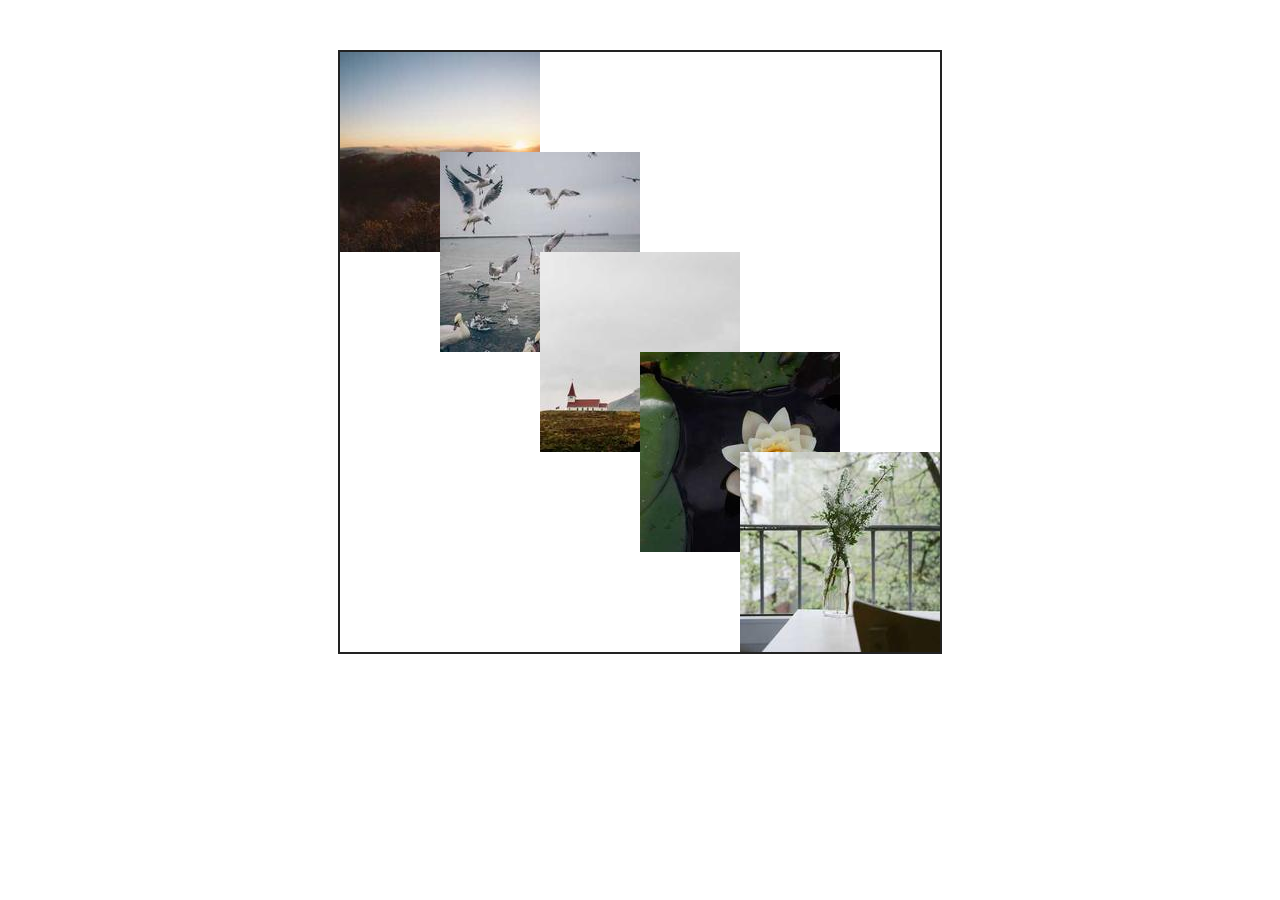
<file: ImagenesSuperpuestas/index.html>
<!doctype html>
<html class="no-js" lang="">

<head>
  <meta charset="utf-8">
  <meta name="viewport" content="width=device-width, initial-scale=1">
  <title></title>
  <link rel="stylesheet" href="css/style.css">
  <meta name="description" content="">
  
  <meta name="theme-color" content="#fafafa">
</head>

<body>

  <div class="centrarDiv">
      <img class="img1" src="img/Img1.jpg">
      <img class="img2" src="img/Img2.jpg">
      <img class="img3" src="img/Img3.jpg">
      <img class="img4" src="img/Img4.jpg">
      <img class="img5" src="img/img5.jpg">
  </div>

</body>

</html>
</file>
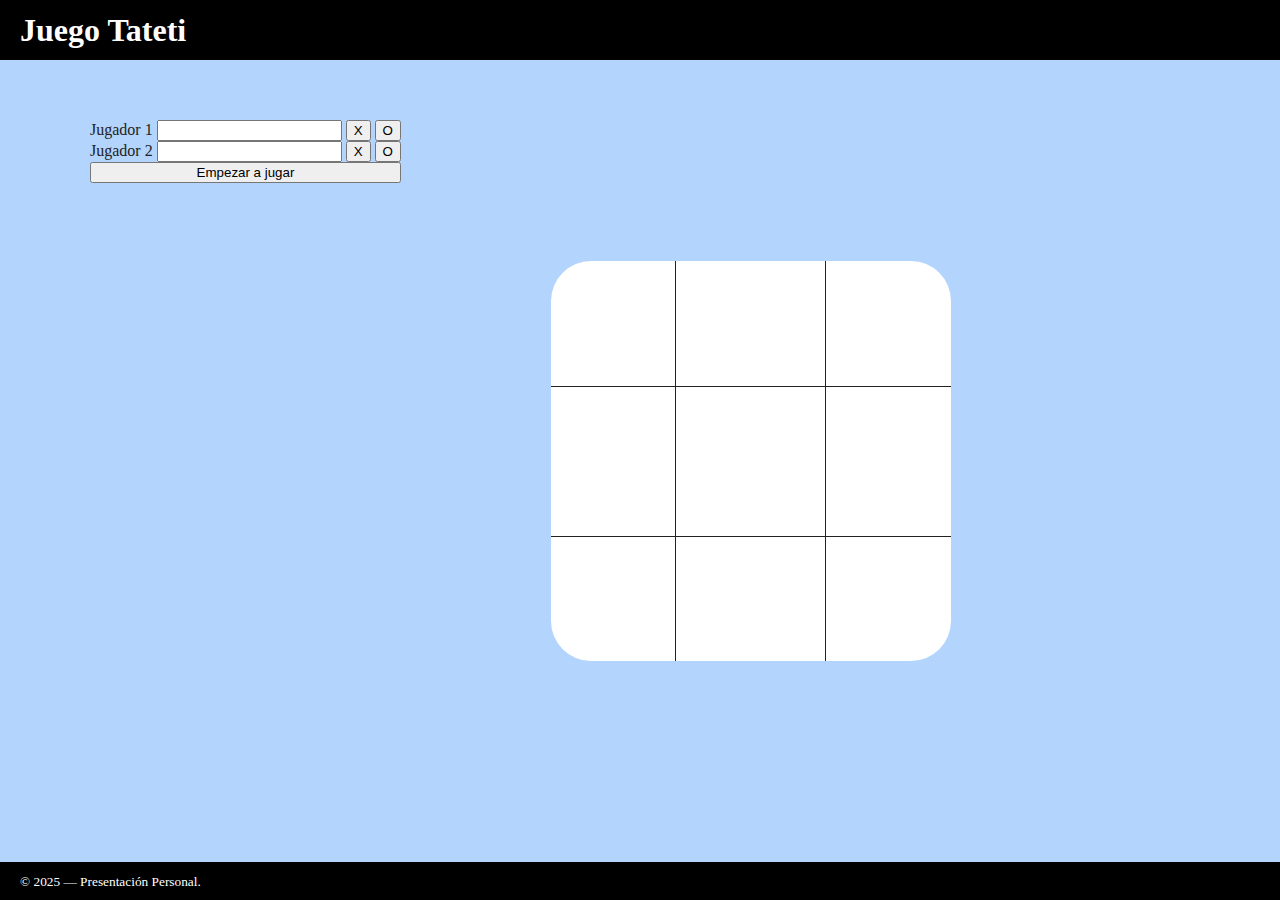
<file: Tateti/index.html>
<!doctype html>
<html class="no-js" lang="">

<head>
  <meta charset="utf-8">
  <meta name="viewport" content="width=device-width, initial-scale=1">
  <title></title>
  <link rel="stylesheet" href="css/style.css">
  <meta name="description" content="">

  <meta property="og:title" content="">
  <meta property="og:type" content="">
  <meta property="og:url" content="">
  <meta property="og:image" content="">
  <meta property="og:image:alt" content="">

  <link rel="icon" href="/favicon.ico" sizes="any">
  <link rel="icon" href="/icon.svg" type="image/svg+xml">
  <link rel="apple-touch-icon" href="icon.png">

  <link rel="manifest" href="site.webmanifest">
  <meta name="theme-color" content="#fafafa">
</head>

<body>
  <header>
    <h1>Juego Tateti</h1>
  </header>
  <main>
    <section id="Datos">
      <div> 
        <label>Jugador 1</label>
        <input>
        <button>X</button>
        <button>O</button>
      </div>

      <div>
        <label>Jugador 2</label>
        <input>
        <button>X</button>
        <button>O</button>
      </div>
      <button type="submit">Empezar a jugar</button>
    </section>
    <section id="Juego">
      <table>
        <tr class="bordetr">
          <td>
              
          </td>
          <td class="bordetd">

          </td>
          <td class="bordetd">

          </td>
        </tr>
        <tr class="bordetr">
          <td>

          </td>
          <td class="bordetd">

          </td>
          <td class="bordetd">

          </td>
        </tr>
        <tr>
          <td>

          </td>
          <td class="bordetd">

          </td>
          <td class="bordetd">

          </td>
        </tr>
      </table>
    </section>
  </main>
  <footer>
    <small>
      &copy; <time datetime="2025">2025</time> — Presentación Personal.
    </small>
  </footer>
</body>

</html>
</file>
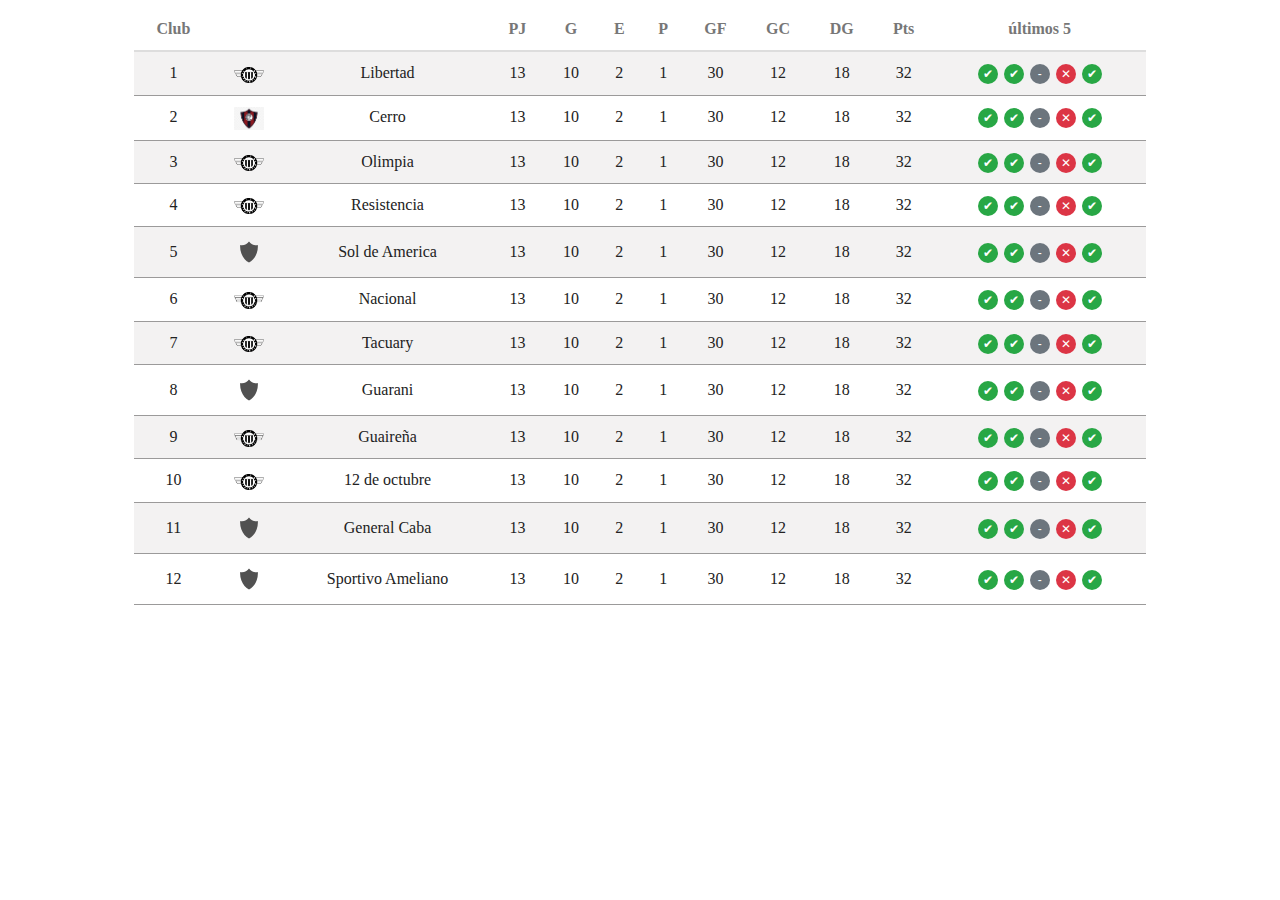
<file: TorneoParaguayo/index.html>
<!doctype html>
<html class="no-js" lang="">

<head>
  <meta charset="utf-8">
  <meta name="viewport" content="widtd=device-widtd, initial-scale=1">
  <title></title>
  <link rel="stylesheet" href="css/style.css">
  <meta name="description" content="">
  
  <meta name="tdeme-color" content="#fafafa">
</head>

<body>

 <table>
  <thead>
    <tr>
      <th>Club</th>
      <th>     </th>
      <th>     </th>
      <th>PJ</th>
      <th>G</th>
      <th>E</th>
      <th>P</th>
      <th>GF</th>
      <th>GC</th>
      <th>DG</th>
      <th>Pts</th>
      <th>últimos 5</th>
    </tr>
  </thead>
  <tbody>
    <tr class="trImpar">
      <td>1</td>
      <td> <img src="img/Libertad-logo.png" alt="Logo " width="30"></td>
      <td>Libertad</td>
      <td>13</td>
      <td>10</td>
      <td>2</td>
      <td>1</td>
      <td>30</td>
      <td>12</td>
      <td>18</td>
      <td>32</td>
      <td>
        <span class="bolita ganado">✔</span>
        <span class="bolita ganado">✔</span>
        <span class="bolita empate">-</span>
        <span class="bolita perdido">✕</span>
        <span class="bolita ganado">✔</span>
      </td>
    </tr>
    <tr>
      <td>2</td>
      <td> <img src="img/Cerro.png" alt="Logo " width="30"></td>
      <td>Cerro</td>
      <td>13</td>
      <td>10</td>
      <td>2</td>
      <td>1</td>
      <td>30</td>
      <td>12</td>
      <td>18</td>
      <td>32</td>
      <td>
        <span class="bolita ganado">✔</span>
        <span class="bolita ganado">✔</span>
        <span class="bolita empate">-</span>
        <span class="bolita perdido">✕</span>
        <span class="bolita ganado">✔</span>
      </td>
    </tr>
    <tr class="trImpar">
      <td>3</td>
      <td> <img src="img/Libertad-logo.png" alt="Logo " width="30"></td>
      <td>Olimpia</td>
      <td>13</td>
      <td>10</td>
      <td>2</td>
      <td>1</td>
      <td>30</td>
      <td>12</td>
      <td>18</td>
      <td>32</td>
      <td>
        <span class="bolita ganado">✔</span>
        <span class="bolita ganado">✔</span>
        <span class="bolita empate">-</span>
        <span class="bolita perdido">✕</span>
        <span class="bolita ganado">✔</span>
      </td>
    </tr>
    <tr>
      <td>4</td>
      <td> <img src="img/Libertad-logo.png" alt="Logo " width="30"></td>
      <td>Resistencia</td>
      <td>13</td>
      <td>10</td>
      <td>2</td>
      <td>1</td>
      <td>30</td>
      <td>12</td>
      <td>18</td>
      <td>32</td>
      <td>
        <span class="bolita ganado">✔</span>
        <span class="bolita ganado">✔</span>
        <span class="bolita empate">-</span>
        <span class="bolita perdido">✕</span>
        <span class="bolita ganado">✔</span>
      </td>
    </tr>
    <tr class="trImpar">
      <td>5</td>
      <td> <img src="img/f48f7caf77c310742b788d18b2743fa8.svg" alt="Logo " width="30"></td>
      <td>Sol de America</td>
      <td>13</td>
      <td>10</td>
      <td>2</td>
      <td>1</td>
      <td>30</td>
      <td>12</td>
      <td>18</td>
      <td>32</td>
      <td>
        <span class="bolita ganado">✔</span>
        <span class="bolita ganado">✔</span>
        <span class="bolita empate">-</span>
        <span class="bolita perdido">✕</span>
        <span class="bolita ganado">✔</span>
      </td>
    </tr>
    <tr>
      <td>6</td>
      <td> <img src="img/Libertad-logo.png" alt="Logo " width="30"></td>
      <td>Nacional</td>
      <td>13</td>
      <td>10</td>
      <td>2</td>
      <td>1</td>
      <td>30</td>
      <td>12</td>
      <td>18</td>
      <td>32</td>
      <td>
        <span class="bolita ganado">✔</span>
        <span class="bolita ganado">✔</span>
        <span class="bolita empate">-</span>
        <span class="bolita perdido">✕</span>
        <span class="bolita ganado">✔</span>
      </td>
    </tr>
    <tr class="trImpar">
      <td>7</td>
      <td> <img src="img/Libertad-logo.png" alt="Logo " width="30"></td>
      <td>Tacuary</td>
      <td>13</td>
      <td>10</td>
      <td>2</td>
      <td>1</td>
      <td>30</td>
      <td>12</td>
      <td>18</td>
      <td>32</td>
      <td>
        <span class="bolita ganado">✔</span>
        <span class="bolita ganado">✔</span>
        <span class="bolita empate">-</span>
        <span class="bolita perdido">✕</span>
        <span class="bolita ganado">✔</span>
      </td>
    </tr>
    <tr>
      <td>8</td>
      <td> <img src="img/f48f7caf77c310742b788d18b2743fa8.svg" alt="Logo " width="30"></td>
      <td>Guarani</td>
      <td>13</td>
      <td>10</td>
      <td>2</td>
      <td>1</td>
      <td>30</td>
      <td>12</td>
      <td>18</td>
      <td>32</td>
      <td>
        <span class="bolita ganado">✔</span>
        <span class="bolita ganado">✔</span>
        <span class="bolita empate">-</span>
        <span class="bolita perdido">✕</span>
        <span class="bolita ganado">✔</span>
      </td>
    </tr>
    <tr class="trImpar">
      <td>9</td>
      <td> <img src="img/Libertad-logo.png" alt="Logo " width="30"></td>
      <td>Guaireña</td>
      <td>13</td>
      <td>10</td>
      <td>2</td>
      <td>1</td>
      <td>30</td>
      <td>12</td>
      <td>18</td>
      <td>32</td>
      <td>
        <span class="bolita ganado">✔</span>
        <span class="bolita ganado">✔</span>
        <span class="bolita empate">-</span>
        <span class="bolita perdido">✕</span>
        <span class="bolita ganado">✔</span>
      </td>
    </tr>
    <tr>
      <td>10</td>
      <td> <img src="img/Libertad-logo.png" alt="Logo " width="30"></td>
      <td>12 de octubre</td>
      <td>13</td>
      <td>10</td>
      <td>2</td>
      <td>1</td>
      <td>30</td>
      <td>12</td>
      <td>18</td>
      <td>32</td>
      <td>
        <span class="bolita ganado">✔</span>
        <span class="bolita ganado">✔</span>
        <span class="bolita empate">-</span>
        <span class="bolita perdido">✕</span>
        <span class="bolita ganado">✔</span>
      </td>
    </tr>
    <tr class="trImpar">
      <td>11</td>
      <td> <img src="img/f48f7caf77c310742b788d18b2743fa8.svg" alt="Logo " width="30"></td>
      <td>General Caba</td>
      <td>13</td>
      <td>10</td>
      <td>2</td>
      <td>1</td>
      <td>30</td>
      <td>12</td>
      <td>18</td>
      <td>32</td>
      <td>
        <span class="bolita ganado">✔</span>
        <span class="bolita ganado">✔</span>
        <span class="bolita empate">-</span>
        <span class="bolita perdido">✕</span>
        <span class="bolita ganado">✔</span>
      </td>
    </tr>
    <tr>
      <td>12</td>
      <td> <img src="img/f48f7caf77c310742b788d18b2743fa8.svg" alt="Logo " width="30"></td>
      <td>Sportivo Ameliano</td>
      <td>13</td>
      <td>10</td>
      <td>2</td>
      <td>1</td>
      <td>30</td>
      <td>12</td>
      <td>18</td>
      <td>32</td>
      <td>
        <span class="bolita ganado">✔</span>
        <span class="bolita ganado">✔</span>
        <span class="bolita empate">-</span>
        <span class="bolita perdido">✕</span>
        <span class="bolita ganado">✔</span>
      </td>
    </tr>
  </tbody>
 </table>

</body>

</html>
</file>
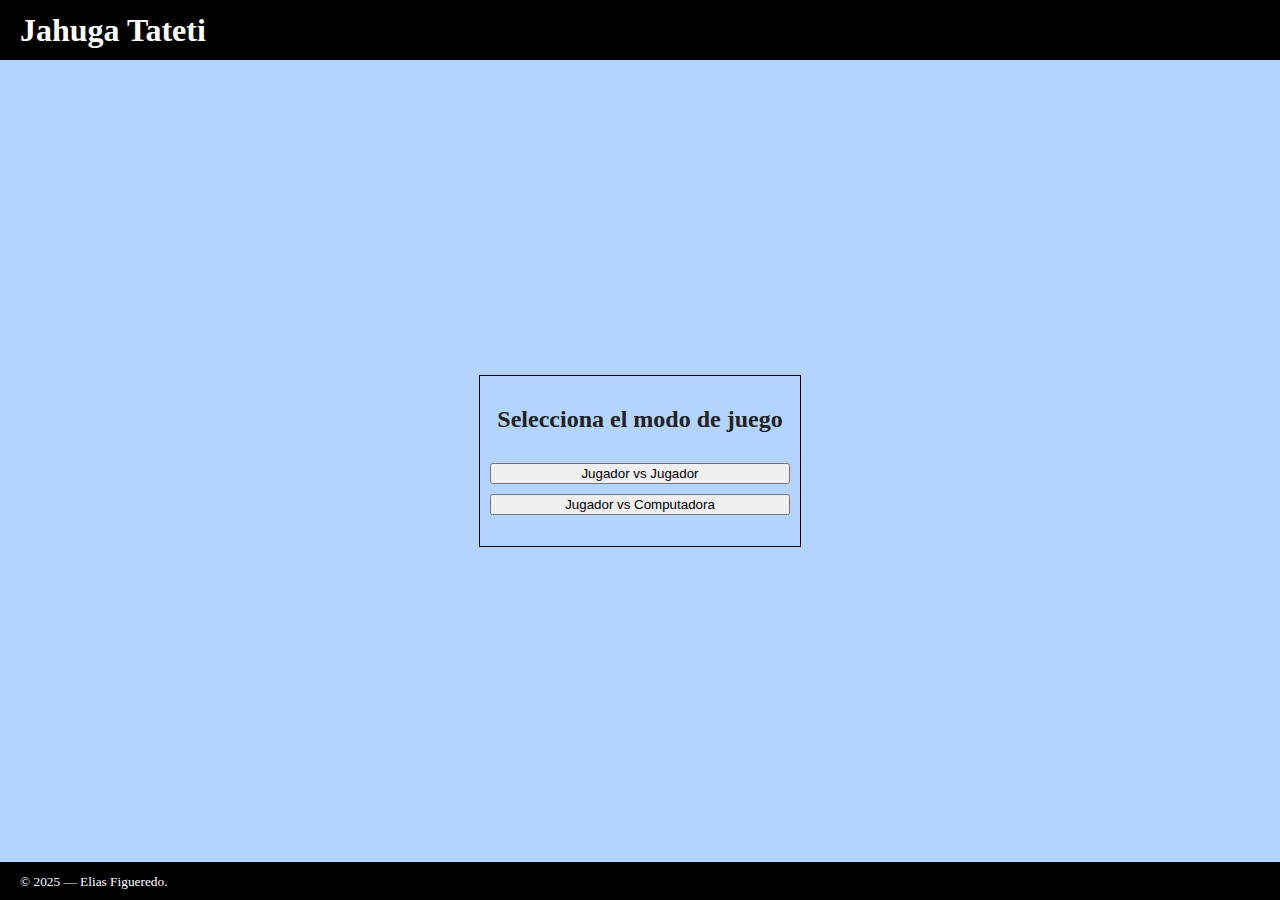
<file: Tateti/1-menu.html>
<!doctype html>
<html lang="en">

<head>
  <meta charset="UTF-8">
  <meta name="viewport" content="width=device-width, initial-scale=1.0">
  <title>Menú Principal</title>
  <link rel="stylesheet" href="css/style.css">
</head>

<body>
  <header>
    <h1>Jahuga Tateti</h1>
  </header>
  <main>
    <section id="menu">
      <h2>Selecciona el modo de juego</h2>
      <button class="btn" onclick="window.location.href='2-modo1.html'">Jugador vs Jugador</button>
      <button class="btn" onclick="window.location.href='3-modo2.html'">Jugador vs Computadora</button>
    </section>
  </main>
  <footer>
    <small>&copy; <time datetime="2025">2025</time> — Elias Figueredo.</small>
  </footer>
</body>
</html>
</file>
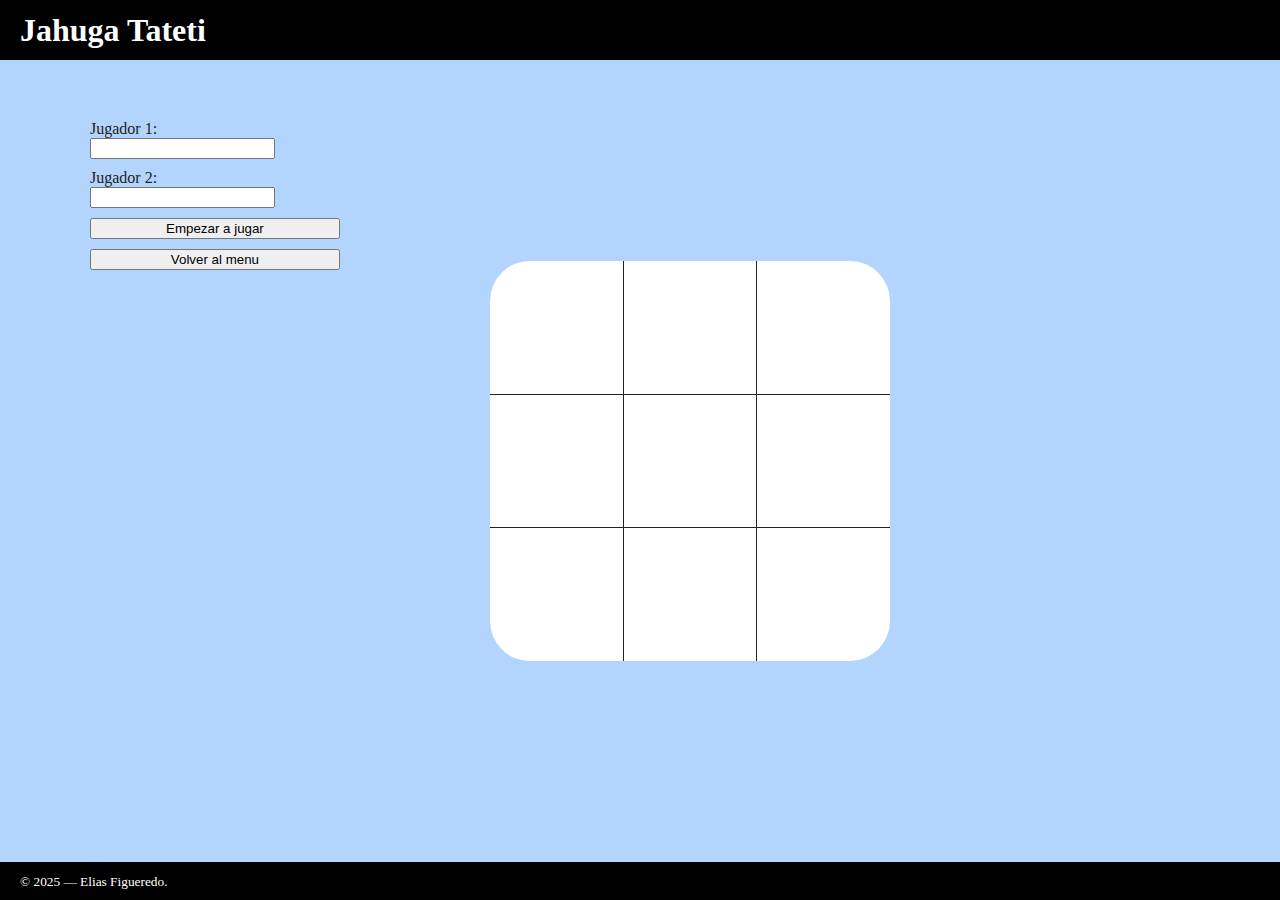
<file: Tateti/2-modo1.html>
<!doctype html>
<html class="no-js" lang="">

<head>
  <meta charset="utf-8">
  <meta name="viewport" content="width=device-width, initial-scale=1">
  <title></title>
  <link rel="stylesheet" href="css/style.css">
  <meta name="description" content="">

  <link rel="manifest" href="site.webmanifest">
  <meta name="theme-color" content="#fafafa">
</head>

<body>
  <header>
    <h1>Jahuga Tateti</h1>
  </header>
  <main>
    <section id="Datos">
      <div>
        <label for="jugador1" >Jugador 1: </label>
        <input id="jugador1" required>
      </div>  

      <div class="btn">
        <label for="jugador2">Jugador 2: </label>
        <input id="jugador2" required>
      </div>
      <button class="btn" id="empezar" type="submit" >Empezar a jugar</button>
      <button class="btn" onclick="window.location.href='1-menu.html'">Volver al menu</button>
    </section>
    <section id="Juego">
      <table>
        <tr class="bordetr">
          <td id="celda1" class="celda">

          </td>
          <td id="celda2" class="celda bordetd">

          </td>
          <td id="celda3" class="celda bordetd">

          </td>
        </tr>
        <tr class="bordetr">
          <td  id="celda4" class="celda">

          </td>
          <td id="celda5" class="celda bordetd">

          </td>
          <td id="celda6" class="celda bordetd">

          </td>
        </tr>
        <tr>
          <td id="celda7" class="celda">

          </td>
          <td id="celda8" class="celda bordetd">

          </td>
          <td id="celda9" class="celda bordetd">

          </td>
        </tr>
      </table>
    </section>
    <section id="InfoTurno" class="oculto">
      <h3>Turno actual:</h3>
      <div id="indicadorTurno" class="resaltado">
        </div>
    </section>
  </main>
  <footer>
    <small>
      &copy; <time datetime="2025">2025</time> — Elias Figueredo.
    </small>
  </footer>
  <script src="js/1-modo1.js"></script>
</body>

</html>
</file>
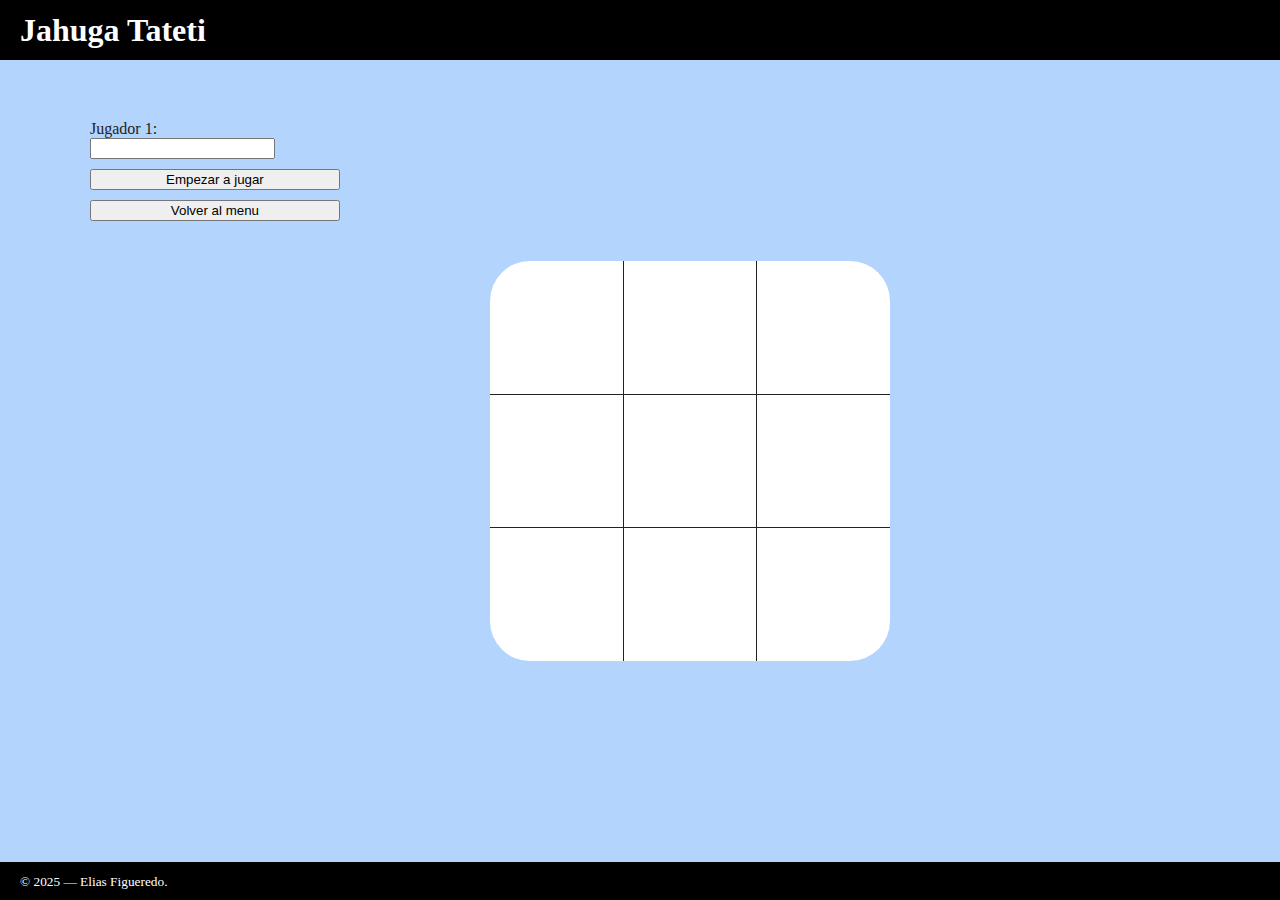
<file: Tateti/3-modo2.html>
<!doctype html>
<html class="no-js" lang="">

<head>
  <meta charset="utf-8">
  <meta name="viewport" content="width=device-width, initial-scale=1">
  <title></title>
  <link rel="stylesheet" href="css/style.css">
  <meta name="description" content="">

  <link rel="manifest" href="site.webmanifest">
  <meta name="theme-color" content="#fafafa">
</head>

<body>
  <header>
    <h1>Jahuga Tateti</h1>
  </header>
  <main>
    <section id="Datos">
      <div>
        <label for="jugador1" >Jugador 1: </label>
        <input id="jugador1" required>
      </div>  

      <button class="btn" id="empezar" type="submit" >Empezar a jugar</button>
      <button class="btn" onclick="window.location.href='1-menu.html'">Volver al menu</button>
    </section>
    <section id="Juego">
      <table>
        <tr class="bordetr">
          <td id="celda1" class="celda">

          </td>
          <td id="celda2" class="celda bordetd">

          </td>
          <td id="celda3" class="celda bordetd">

          </td>
        </tr>
        <tr class="bordetr">
          <td  id="celda4" class="celda">

          </td>
          <td id="celda5" class="celda bordetd">

          </td>
          <td id="celda6" class="celda bordetd">

          </td>
        </tr>
        <tr>
          <td id="celda7" class="celda">

          </td>
          <td id="celda8" class="celda bordetd">

          </td>
          <td id="celda9" class="celda bordetd">

          </td>
        </tr>
      </table>
    </section>
    <section id="InfoTurno" class="oculto">
      <h3>Turno actual:</h3>
      <div id="indicadorTurno" class="resaltado">
        </div>
    </section>
  </main>
  <footer>
    <small>
      &copy; <time datetime="2025">2025</time> — Elias Figueredo.
    </small>
  </footer>
  <script src="js/2-modo2.js"></script>
</body>

</html>
</file>
<file: ImagenesSuperpuestas/css/style.css>
/*! HTML5 Boilerplate v9.0.1 | MIT License | https://html5boilerplate.com/ */

/* main.css 3.0.0 | MIT License | https://github.com/h5bp/main.css#readme */
/*
 * What follows is the result of much research on cross-browser styling.
 * Credit left inline and big thanks to Nicolas Gallagher, Jonathan Neal,
 * Kroc Camen, and the H5BP dev community and team.
 */

/* ==========================================================================
   Base styles: opinionated defaults
   ========================================================================== */

.centrarDiv
{
  width: 600px;
  height: 600px;
  border: 2px solid #222;
  margin: 50px auto;
  position: relative;
}

.img1
{
  position: absolute;
  top:0;
  left: 0;
  z-index: 1;
}

.img2
{
  position: absolute;
  top:100px;
  left: 100px;
  z-index: 2;
}

.img3
{
  position: absolute;
  top:200px;
  left:200px;
  z-index: 3;
}

.img4
{
  position: absolute;
  top:300px;
  left:300px;
  z-index: 4;
}

.img5
{
  position: absolute;
  top:400px;
  left: 400px;
  z-index: 5;
}

img:hover
{ 
  position: absolute;
  top:200px;
  left:200px;
  border: 4px solid #1559ac;
  z-index: 6;
  transform: scale(3);
}


html {
  color: #222;
  font-size: 1em;
  line-height: 1.4;
}

/*
 * Remove text-shadow in selection highlight:
 * https://twitter.com/miketaylr/status/12228805301
 *
 * Customize the background color to match your design.
 */

::-moz-selection {
  background: #b3d4fc;
  text-shadow: none;
}

::selection {
  background: #b3d4fc;
  text-shadow: none;
}

/*
 * A better looking default horizontal rule
 */

hr {
  display: block;
  height: 1px;
  border: 0;
  border-top: 1px solid #ccc;
  margin: 1em 0;
  padding: 0;
}

/*
 * Remove the gap between audio, canvas, iframes,
 * images, videos and the bottom of their containers:
 * https://github.com/h5bp/html5-boilerplate/issues/440
 */

audio,
canvas,
iframe,
img,
svg,
video {
  vertical-align: middle;
}

/*
 * Remove default fieldset styles.
 */

fieldset {
  border: 0;
  margin: 0;
  padding: 0;
}

/*
 * Allow only vertical resizing of textareas.
 */

textarea {
  resize: vertical;
}

/* ==========================================================================
   Author's custom styles
   ========================================================================== */

/* ==========================================================================
   Helper classes
   ========================================================================== */

/*
 * Hide visually and from screen readers
 */

.hidden,
[hidden] {
  display: none !important;
}

/*
 * Hide only visually, but have it available for screen readers:
 * https://snook.ca/archives/html_and_css/hiding-content-for-accessibility
 *
 * 1. For long content, line feeds are not interpreted as spaces and small width
 *    causes content to wrap 1 word per line:
 *    https://medium.com/@jessebeach/beware-smushed-off-screen-accessible-text-5952a4c2cbfe
 */

.visually-hidden {
  border: 0;
  clip: rect(0, 0, 0, 0);
  height: 1px;
  margin: -1px;
  overflow: hidden;
  padding: 0;
  position: absolute;
  white-space: nowrap;
  width: 1px;
  /* 1 */
}

/*
 * Extends the .visually-hidden class to allow the element
 * to be focusable when navigated to via the keyboard:
 * https://www.drupal.org/node/897638
 */

.visually-hidden.focusable:active,
.visually-hidden.focusable:focus {
  clip: auto;
  height: auto;
  margin: 0;
  overflow: visible;
  position: static;
  white-space: inherit;
  width: auto;
}

/*
 * Hide visually and from screen readers, but maintain layout
 */

.invisible {
  visibility: hidden;
}

/*
 * Clearfix: contain floats
 *
 * The use of `table` rather than `block` is only necessary if using
 * `::before` to contain the top-margins of child elements.
 */

.clearfix::before,
.clearfix::after {
  content: "";
  display: table;
}

.clearfix::after {
  clear: both;
}

/* ==========================================================================
   EXAMPLE Media Queries for Responsive Design.
   These examples override the primary ('mobile first') styles.
   Modify as content requires.
   ========================================================================== */

@media only screen and (min-width: 35em) {
  /* Style adjustments for viewports that meet the condition */
}

@media print,
  (-webkit-min-device-pixel-ratio: 1.25),
  (min-resolution: 1.25dppx),
  (min-resolution: 120dpi) {
  /* Style adjustments for high resolution devices */
}

/* ==========================================================================
   Print styles.
   Inlined to avoid the additional HTTP request:
   https://www.phpied.com/delay-loading-your-print-css/
   ========================================================================== */

@media print {
  *,
  *::before,
  *::after {
    background: #fff !important;
    color: #000 !important;
    /* Black prints faster */
    box-shadow: none !important;
    text-shadow: none !important;
  }

  a,
  a:visited {
    text-decoration: underline;
  }

  a[href]::after {
    content: " (" attr(href) ")";
  }

  abbr[title]::after {
    content: " (" attr(title) ")";
  }

  /*
   * Don't show links that are fragment identifiers,
   * or use the `javascript:` pseudo protocol
   */
  a[href^="#"]::after,
  a[href^="javascript:"]::after {
    content: "";
  }

  pre {
    white-space: pre-wrap !important;
  }

  pre,
  blockquote {
    border: 1px solid #999;
    page-break-inside: avoid;
  }

  tr,
  img {
    page-break-inside: avoid;
  }

  p,
  h2,
  h3 {
    orphans: 3;
    widows: 3;
  }

  h2,
  h3 {
    page-break-after: avoid;
  }
}
</file>
<file: Tateti/css/style.css>
/*! HTML5 Boilerplate v9.0.1 | MIT License | https://html5boilerplate.com/ */

/* main.css 3.0.0 | MIT License | https://github.com/h5bp/main.css#readme */
/*
 * What follows is the result of much research on cross-browser styling.
 * Credit left inline and big thanks to Nicolas Gallagher, Jonathan Neal,
 * Kroc Camen, and the H5BP dev community and team.
 */

/* ==========================================================================
   Base styles: opinionated defaults
   ========================================================================== */

html, body{
  color: #222;
  height: 100%;
  margin: 0; 
  background-color: #b3d4fc;
  display: flex;
  flex-direction: column;
}

header{
  height: 60px;
  background-color: black;
  align-items: center;
  color: white;
  display: flex;
  text-indent: 20px;
}

footer{
  background-color: black;
  color: white;
  padding: 10px 0;
  text-indent: 20px;
}

main{
  flex: 1;
  display: flex;
  flex-direction: row;
}

table{
  width: 400px;
  height: 400px;
  border-collapse: collapse;
  background-color: #fff;
  border-radius: 10%;
}

#Datos
{
  display: flex; 
  flex-direction: column; 
  margin-top: 60px; 
  margin-left: 90px;
}


#Juego
{
  flex:1;
  display: flex;
  align-items: center;
  margin-left: 150px;
}

#menu {
  margin: auto;
  width: 300px;
  height: 150px;
  display: flex;
  flex-direction: column;
  text-align: center;
  padding: 10px;
  border: 1px solid black;
}

#InfoTurno {
  display: flex;
  width: 400px;
  flex-direction: column;
  margin-top: 40px;
}

.oculto {
  visibility: hidden;
}

.celda
{
  width: 33.33%;
  height: 33.33%;   
  text-align: center;
  vertical-align: middle;
  font-size: 2rem;
  cursor: pointer; 
}

.bordetr{
  border-bottom: 1px solid #222
}
.bordetd{
  border-left: 1px solid #222;
}

.btn{
  margin-top: 10px; 
}

/*
 * Remove text-shadow in selection highlight:
 * https://twitter.com/miketaylr/status/12228805301
 *
 * Customize the background color to match your design.
 */

::-moz-selection {
  background: #b3d4fc;
  text-shadow: none;
}

::selection {
  background: #b3d4fc;
  text-shadow: none;
}

/*
 * A better looking default horizontal rule
 */

hr {
  display: block;
  height: 1px;
  border: 0;
  border-top: 1px solid #ccc;
  margin: 1em 0;
  padding: 0;
}

/*
 * Remove the gap between audio, canvas, iframes,
 * images, videos and the bottom of their containers:
 * https://github.com/h5bp/html5-boilerplate/issues/440
 */

audio,
canvas,
iframe,
img,
svg,
video {
  vertical-align: middle;
}

/*
 * Remove default fieldset styles.
 */

fieldset {
  border: 0;
  margin: 0;
  padding: 0;
}

/*
 * Allow only vertical resizing of textareas.
 */

textarea {
  resize: vertical;
}

/* ==========================================================================
   Author's custom styles
   ========================================================================== */

/* ==========================================================================
   Helper classes
   ========================================================================== */

/*
 * Hide visually and from screen readers
 */

.hidden,
[hidden] {
  display: none !important;
}

/*
 * Hide only visually, but have it available for screen readers:
 * https://snook.ca/archives/html_and_css/hiding-content-for-accessibility
 *
 * 1. For long content, line feeds are not interpreted as spaces and small width
 *    causes content to wrap 1 word per line:
 *    https://medium.com/@jessebeach/beware-smushed-off-screen-accessible-text-5952a4c2cbfe
 */

.visually-hidden {
  border: 0;
  clip: rect(0, 0, 0, 0);
  height: 1px;
  margin: -1px;
  overflow: hidden;
  padding: 0;
  position: absolute;
  white-space: nowrap;
  width: 1px;
  /* 1 */
}

/*
 * Extends the .visually-hidden class to allow the element
 * to be focusable when navigated to via the keyboard:
 * https://www.drupal.org/node/897638
 */

.visually-hidden.focusable:active,
.visually-hidden.focusable:focus {
  clip: auto;
  height: auto;
  margin: 0;
  overflow: visible;
  position: static;
  white-space: inherit;
  width: auto;
}

/*
 * Hide visually and from screen readers, but maintain layout
 */

.invisible {
  visibility: hidden;
}

/*
 * Clearfix: contain floats
 *
 * The use of `table` rather than `block` is only necessary if using
 * `::before` to contain the top-margins of child elements.
 */

.clearfix::before,
.clearfix::after {
  content: "";
  display: table;
}

.clearfix::after {
  clear: both;
}

/* ==========================================================================
   EXAMPLE Media Queries for Responsive Design.
   These examples override the primary ('mobile first') styles.
   Modify as content requires.
   ========================================================================== */

@media only screen and (min-width: 35em) {
  /* Style adjustments for viewports that meet the condition */
}

@media print,
  (-webkit-min-device-pixel-ratio: 1.25),
  (min-resolution: 1.25dppx),
  (min-resolution: 120dpi) {
  /* Style adjustments for high resolution devices */
}

/* ==========================================================================
   Print styles.
   Inlined to avoid the additional HTTP request:
   https://www.phpied.com/delay-loading-your-print-css/
   ========================================================================== */

@media print {
  *,
  *::before,
  *::after {
    background: #fff !important;
    color: #000 !important;
    /* Black prints faster */
    box-shadow: none !important;
    text-shadow: none !important;
  }

  a,
  a:visited {
    text-decoration: underline;
  }

  a[href]::after {
    content: " (" attr(href) ")";
  }

  abbr[title]::after {
    content: " (" attr(title) ")";
  }

  /*
   * Don't show links that are fragment identifiers,
   * or use the `javascript:` pseudo protocol
   */
  a[href^="#"]::after,
  a[href^="javascript:"]::after {
    content: "";
  }

  pre {
    white-space: pre-wrap !important;
  }

  pre,
  blockquote {
    border: 1px solid #999;
    page-break-inside: avoid;
  }

  tr,
  img {
    page-break-inside: avoid;
  }

  p,
  h2,
  h3 {
    orphans: 3;
    widows: 3;
  }

  h2,
  h3 {
    page-break-after: avoid;
  }
}
</file>
<file: TorneoParaguayo/css/style.css>
/*! HTML5 Boilerplate v9.0.1 | MIT License | https://html5boilerplate.com/ */

/* main.css 3.0.0 | MIT License | https://github.com/h5bp/main.css#readme */
/*
 * What follows is the result of much research on cross-browser styling.
 * Credit left inline and big thanks to Nicolas Gallagher, Jonathan Neal,
 * Kroc Camen, and the H5BP dev community and team.
 */

/* ==========================================================================
   Base styles: opinionated defaults
   ========================================================================== */

table {
  margin-left: auto;
  margin-right: auto;
  width: 80%;
  border-collapse: collapse;
}

tbody tr:hover
{
  background-color: #999;
}

.bolita
{
  border-radius: 50%;
  display: inline-block;
  width: 20px;
  height: 20px;
  color: white;
  text-align: center;
  line-height: 20px;
  font-size: 12px;
  margin: 0 1px;
  font-family: sans-serif;
}

.ganado
{
  background-color: #28a745;
}

.perdido
{
  background-color: #dc3545;
}

.empate
{
  background-color: #6c757d;
}


td
{
  padding: 10px;
  text-align: center;
  border-bottom: 1px solid #9b9a9a; 
  white-space: nowrap;
}

th {
  padding: 10px;
  text-align: center;
  border-bottom: 2px solid #ddd; 
  color: #777;
}

.trImpar{
  background-color: #f3f2f2;
}

html {
  color: #222;
  font-size: 1em;
  line-height: 1.4;
}

/*
 * Remove text-shadow in selection highlight:
 * https://twitter.com/miketaylr/status/12228805301
 *
 * Customize the background color to match your design.
 */

::-moz-selection {
  background: #b3d4fc;
  text-shadow: none;
}

::selection {
  background: #b3d4fc;
  text-shadow: none;
}

/*
 * A better looking default horizontal rule
 */

hr {
  display: block;
  height: 1px;
  border: 0;
  border-top: 1px solid #ccc;
  margin: 1em 0;
  padding: 0;
}

/*
 * Remove the gap between audio, canvas, iframes,
 * images, videos and the bottom of their containers:
 * https://github.com/h5bp/html5-boilerplate/issues/440
 */

audio,
canvas,
iframe,
img,
svg,
video {
  vertical-align: middle;
}

/*
 * Remove default fieldset styles.
 */

fieldset {
  border: 0;
  margin: 0;
  padding: 0;
}

/*
 * Allow only vertical resizing of textareas.
 */

textarea {
  resize: vertical;
}

/* ==========================================================================
   Author's custom styles
   ========================================================================== */

/* ==========================================================================
   Helper classes
   ========================================================================== */

/*
 * Hide visually and from screen readers
 */

.hidden,
[hidden] {
  display: none !important;
}

/*
 * Hide only visually, but have it available for screen readers:
 * https://snook.ca/archives/html_and_css/hiding-content-for-accessibility
 *
 * 1. For long content, line feeds are not interpreted as spaces and small width
 *    causes content to wrap 1 word per line:
 *    https://medium.com/@jessebeach/beware-smushed-off-screen-accessible-text-5952a4c2cbfe
 */

.visually-hidden {
  border: 0;
  clip: rect(0, 0, 0, 0);
  height: 1px;
  margin: -1px;
  overflow: hidden;
  padding: 0;
  position: absolute;
  white-space: nowrap;
  width: 1px;
  /* 1 */
}

/*
 * Extends the .visually-hidden class to allow the element
 * to be focusable when navigated to via the keyboard:
 * https://www.drupal.org/node/897638
 */

.visually-hidden.focusable:active,
.visually-hidden.focusable:focus {
  clip: auto;
  height: auto;
  margin: 0;
  overflow: visible;
  position: static;
  white-space: inherit;
  width: auto;
}

/*
 * Hide visually and from screen readers, but maintain layout
 */

.invisible {
  visibility: hidden;
}

/*
 * Clearfix: contain floats
 *
 * The use of `table` rather than `block` is only necessary if using
 * `::before` to contain the top-margins of child elements.
 */

.clearfix::before,
.clearfix::after {
  content: "";
  display: table;
}

.clearfix::after {
  clear: both;
}

/* ==========================================================================
   EXAMPLE Media Queries for Responsive Design.
   These examples override the primary ('mobile first') styles.
   Modify as content requires.
   ========================================================================== */

@media only screen and (min-width: 35em) {
  /* Style adjustments for viewports that meet the condition */
}

@media print,
  (-webkit-min-device-pixel-ratio: 1.25),
  (min-resolution: 1.25dppx),
  (min-resolution: 120dpi) {
  /* Style adjustments for high resolution devices */
}

/* ==========================================================================
   Print styles.
   Inlined to avoid the additional HTTP request:
   https://www.phpied.com/delay-loading-your-print-css/
   ========================================================================== */

@media print {
  *,
  *::before,
  *::after {
    background: #fff !important;
    color: #000 !important;
    /* Black prints faster */
    box-shadow: none !important;
    text-shadow: none !important;
  }

  a,
  a:visited {
    text-decoration: underline;
  }

  a[href]::after {
    content: " (" attr(href) ")";
  }

  abbr[title]::after {
    content: " (" attr(title) ")";
  }

  /*
   * Don't show links that are fragment identifiers,
   * or use the `javascript:` pseudo protocol
   */
  a[href^="#"]::after,
  a[href^="javascript:"]::after {
    content: "";
  }

  pre {
    white-space: pre-wrap !important;
  }

  pre,
  blockquote {
    border: 1px solid #999;
    page-break-inside: avoid;
  }

  tr,
  img {
    page-break-inside: avoid;
  }

  p,
  h2,
  h3 {
    orphans: 3;
    widows: 3;
  }

  h2,
  h3 {
    page-break-after: avoid;
  }
}
</file>
